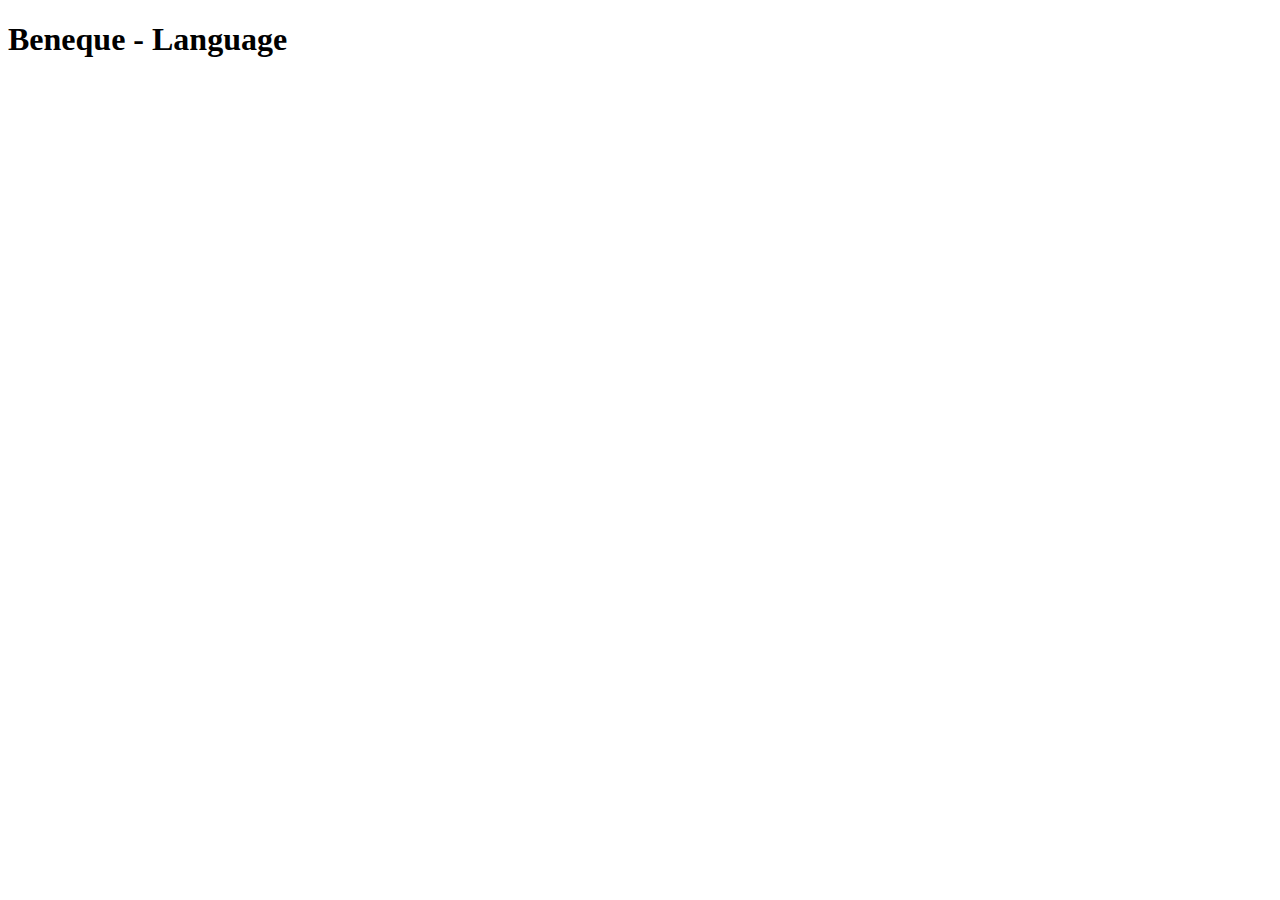
<file: index.html>
<!DOCTYPE html>

<html>
    <head>
        <title>Beneque - Language</title>

        <meta name="viewport" content="width=device-width,initial-scale=1">
        <meta charset="UTF-8">
    </head>

    <body>
        <h1>Beneque - Language</h1>
    </body>
</html>
</file>
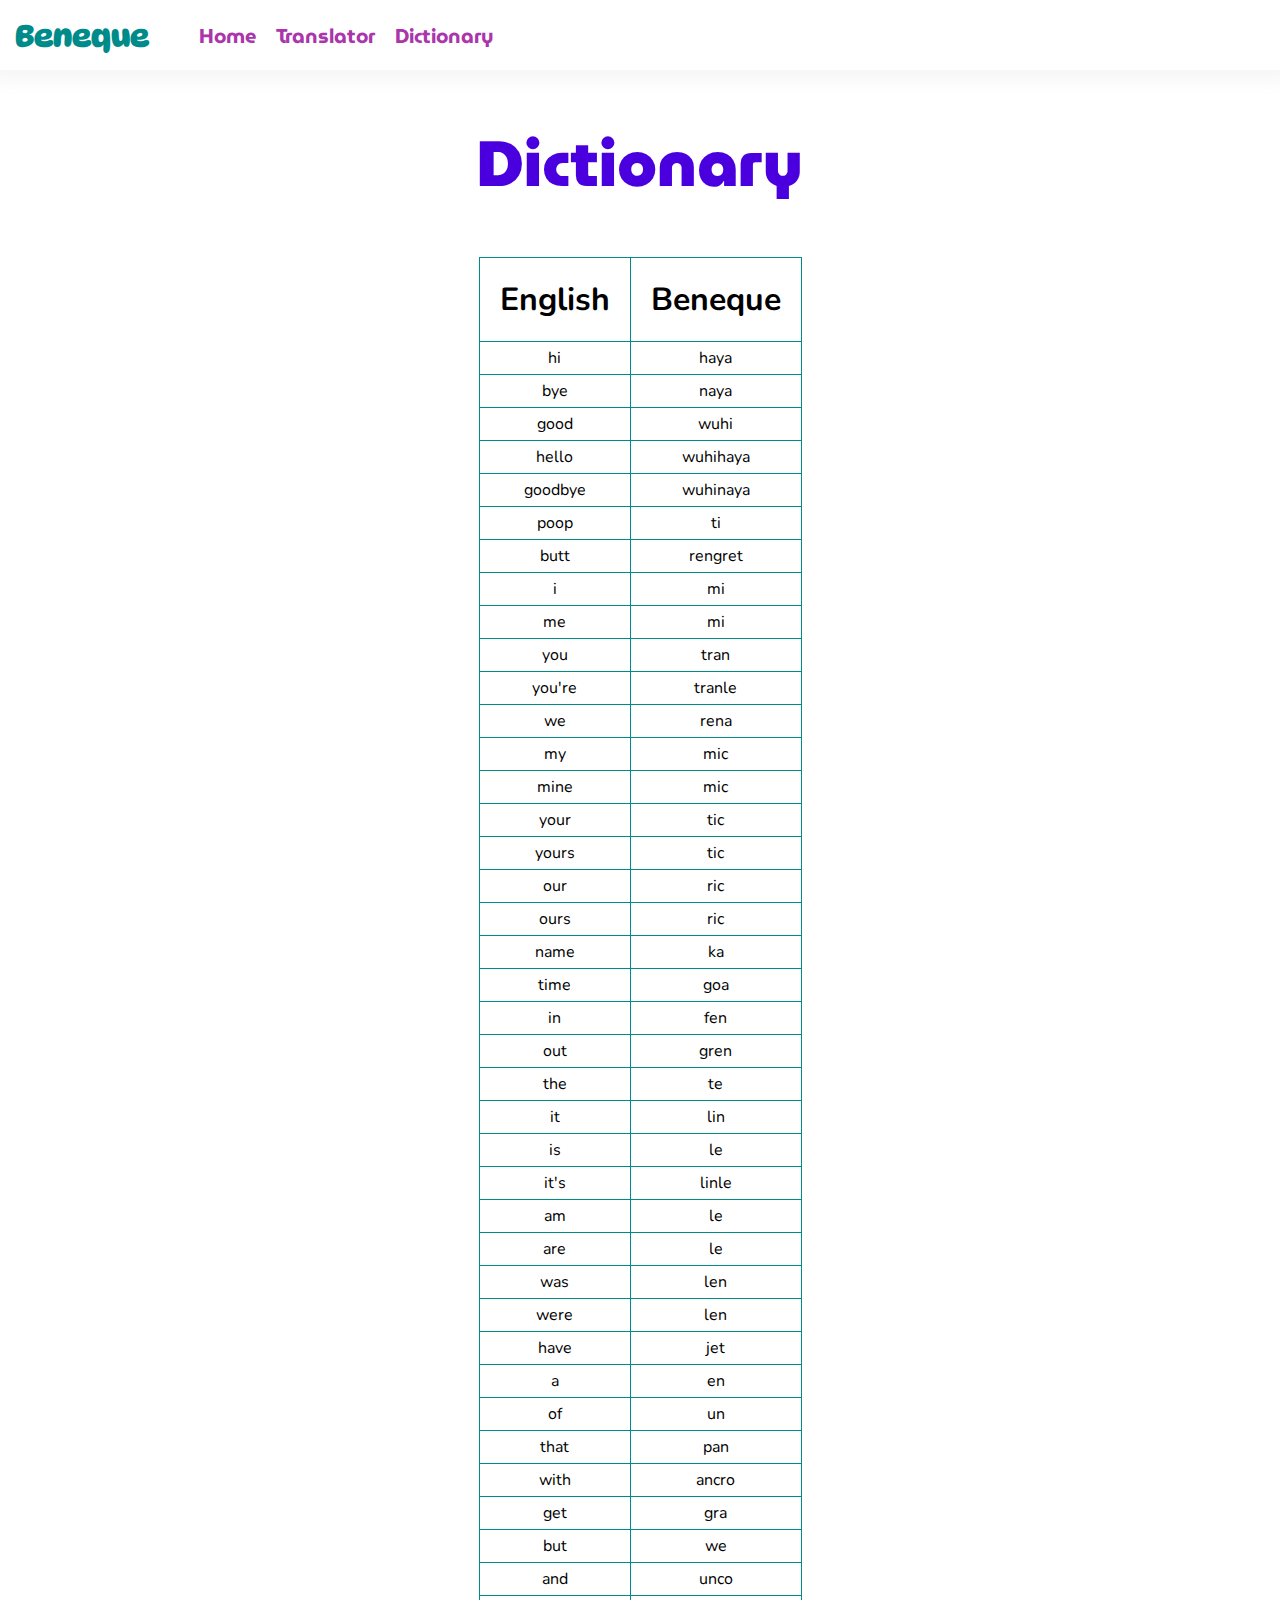
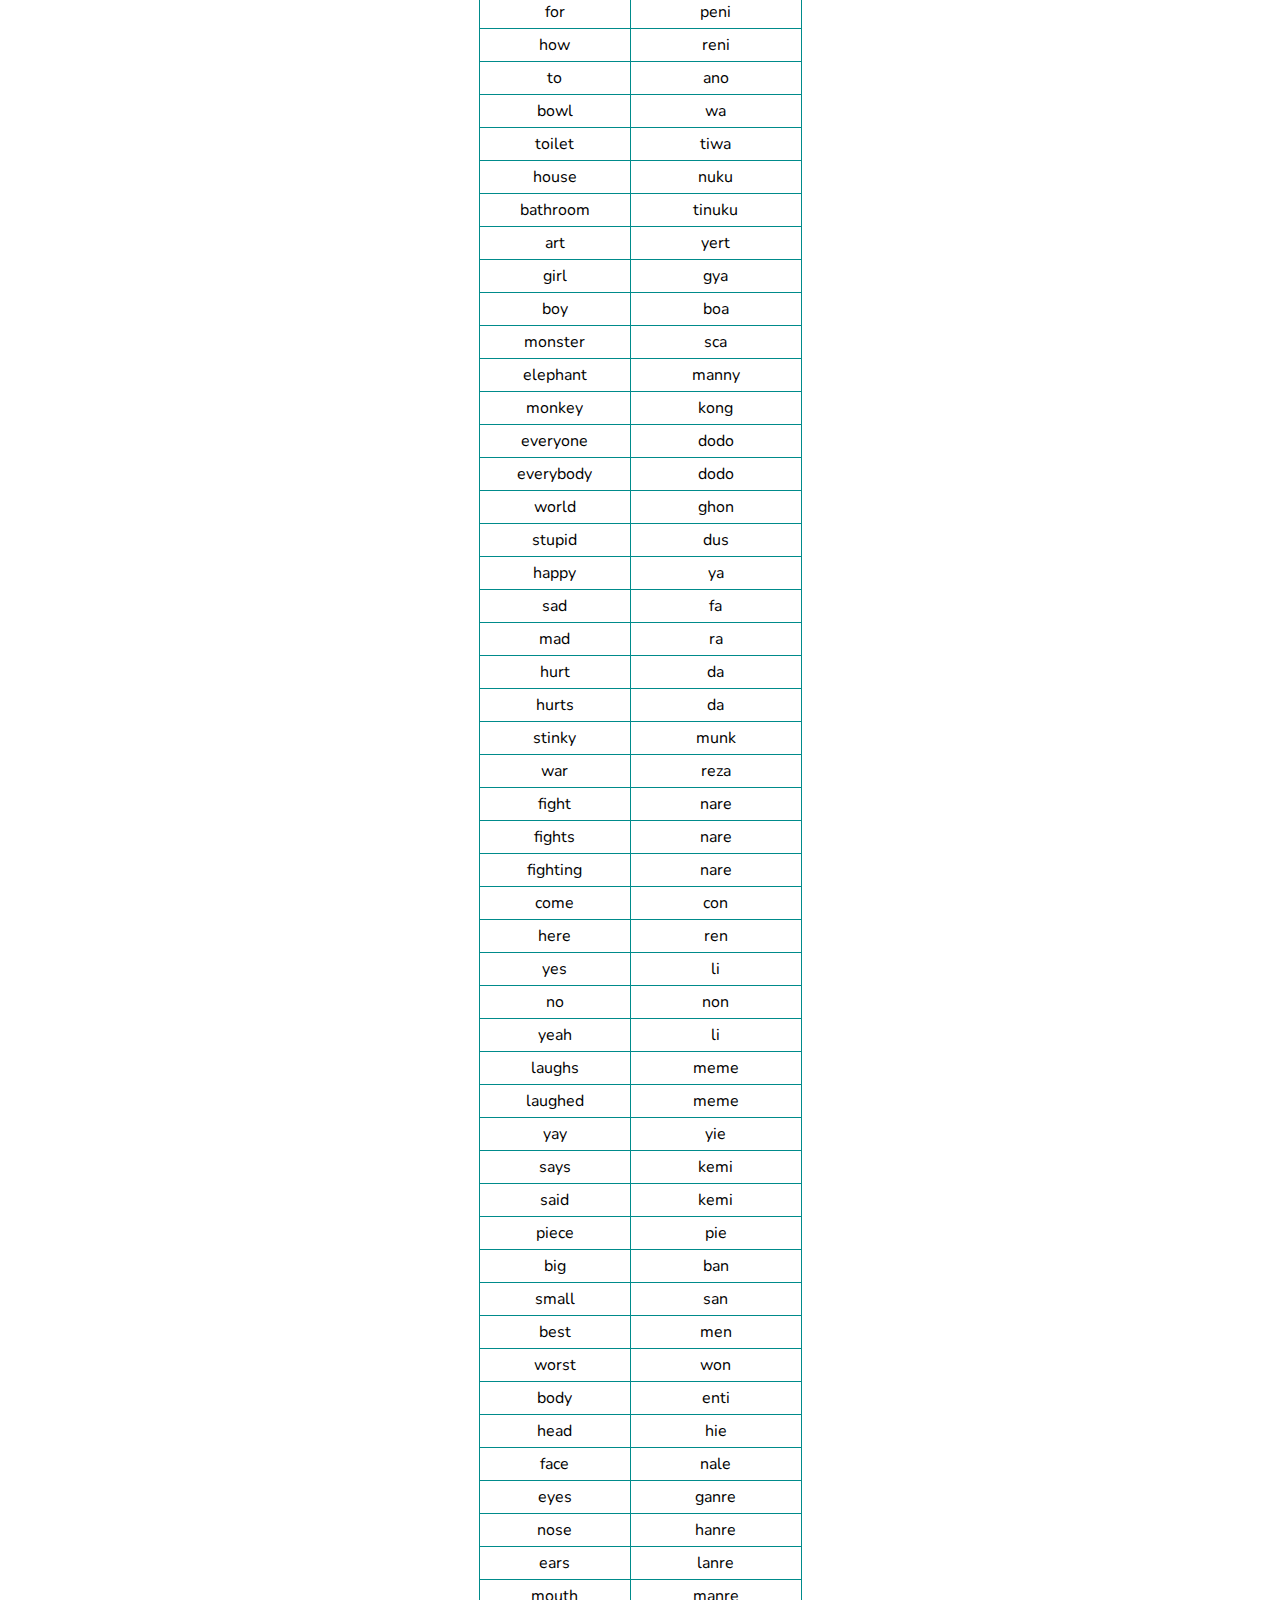
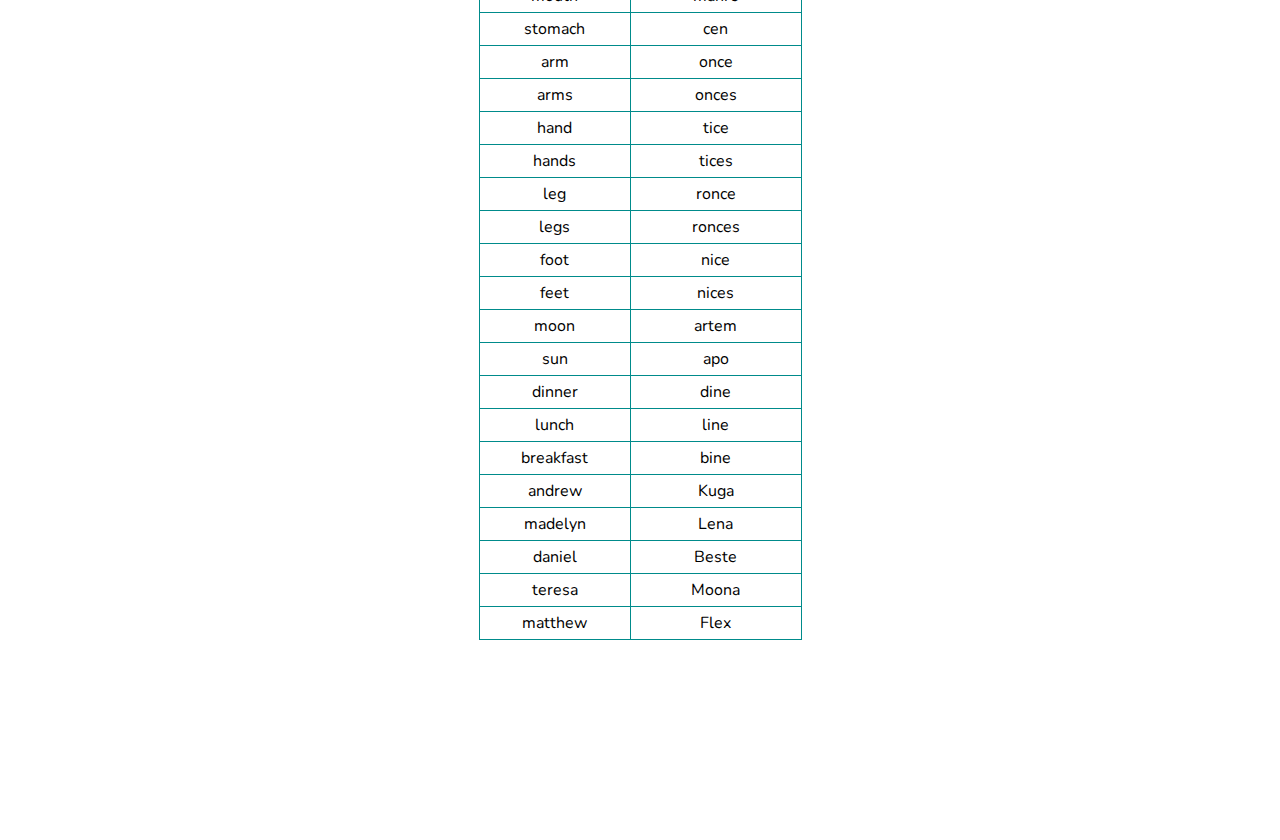
<file: dictionary/index.html>
<!DOCTYPE html>

<html>
    <head>
        <title>Beneque | Dictionary</title>

        <meta name="viewport" content="width=device-width,initial-scale=1">
        <meta charset="UTF-8">

        <link rel="stylesheet" type="text/css" href="/styles/global.css">
    </head>

    <body>
        <h1 id="main-heading">Dictionary</h1>

        <table style="margin: auto;">
            <thead>
                <tr>
                    <th>English</th>
                    <th>Beneque</th>
                </tr>
            </thead>

            <tbody id="dictionary-table">

            </tbody>
        </table>

        <script src="/scripts/header.js"></script>
        <script src="/scripts/dictionary.js" type="module"></script>
    </body>
</html>
</file>
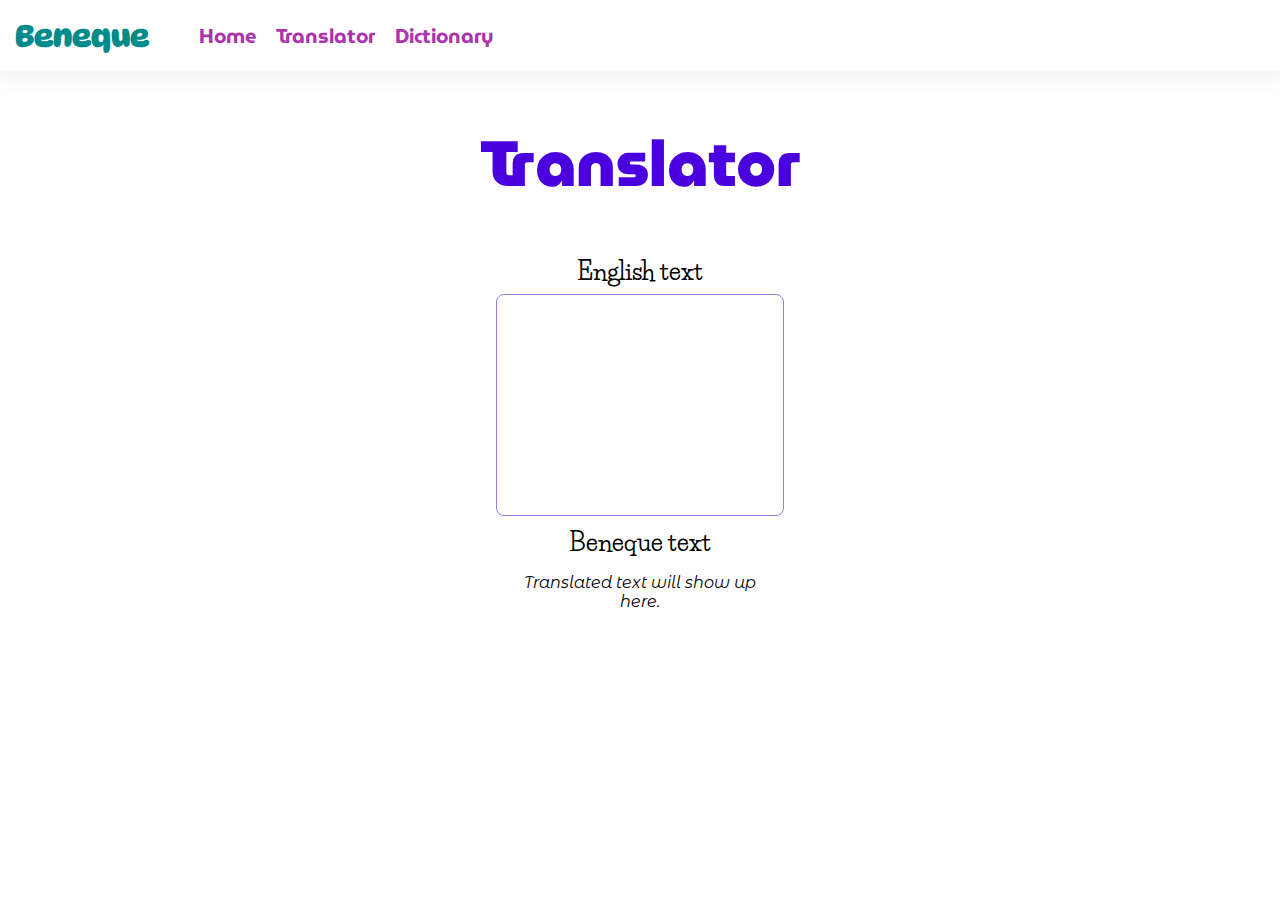
<file: translator/index.html>
<!DOCTYPE html>

<html>
    <head>
        <title>Beneque | Translator</title>

        <meta name="viewport" content="width=device-width,initial-scale=1">
        <meta charset="UTF-8">

        <link rel="stylesheet" type="text/css" href="/styles/global.css">
    </head>

    <body>
        <h1 id="main-heading">Translator</h1>

        <div id="english-input-group" class="text-group">
            <h3>English text</h3>
            <textarea id="english-input" rows="10"></textarea>
        </div>

        <div id="beneque-paragraph-group" class="text-group">
            <h3>Beneque text</h3>
            <div>
                <p id="beneque-text"><i>Translated text will show up here.</i></p>
            </div>
        </div>

        <script src="/scripts/translator.js" type="module"></script>
        <script src="/scripts/header.js"></script>
    </body>
</html>
</file>
<file: styles/global.css>
@import "fonts.css";

body {
    font-family: "DynaPuff";
    text-align: center;

    padding-bottom: 200px;
}

h1 {
    font-size: 4em;
}

h2 {
    font-size: 3em;
}

h3 {
    font-family: "Life Savers";
    font-size: 1.5em;
    
    margin: 0;
}

label {
    font-family: "Life Savers";
    font-weight: bold;
}

textarea {
    font-family: "Montserrat Alternates";
    font-size: 1em;

    margin: 8px;
    width: 20vw;

    border: 1.5px solid rgb(156, 129, 212);
    border-radius: 8px;
    outline: none;
    padding: 15px;

    resize: none;
}

textarea:focus {
    background-color: rgb(202, 190, 255);
}

button {
    background-color: rgb(0, 187, 146);
    color: white;
    
    padding: 10px;
    font-family: "Sigmar One";
    border-style: none;
}

button:hover {
    cursor: pointer;
    background-color: rgb(0, 207, 190);
}

button:active {
    color: rgb(207, 255, 244);
}

table {
    font-family: "Nunito";
    border-collapse: collapse;
}

table * {
    border: 1px solid darkcyan;
    padding: 5px;
}

th {
    font-size: 2em;
    padding: 20px;
}

#main-heading {
    color: rgb(74, 0, 222);
    font-family: "MuseoModerno";
    font-weight: 900;
}

.text-group p {
    font-family: "Montserrat Alternates";
    overflow-wrap: break-word;
}

.text-group div {
    width: 20vw;
    margin: auto;
}

.seventyvw {
    width: 70vw;
    margin: auto;
}

.seventyvw p {
    font-weight: 500;
    font-family: "Montserrat Alternates";
}
</file>
